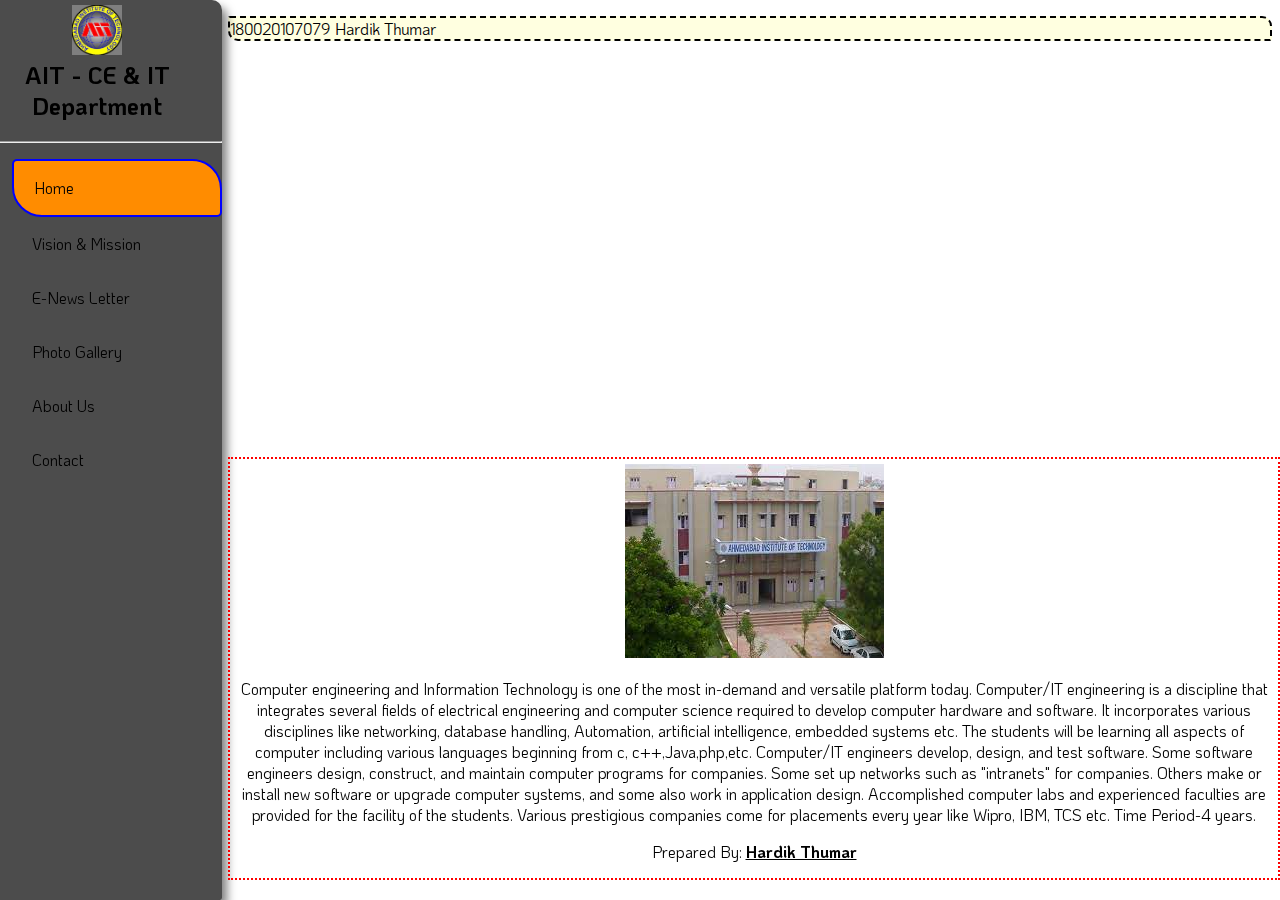
<file: index.html>
<!DOCTYPE html>
<html lang="en">

<head>
    <meta charset="UTF-8">
    <meta http-equiv="X-UA-Compatible" content="IE=edge">
    <meta name="viewport" content="width=device-width, initial-scale=1.0">
    <title>AIT - CE & IT Department</title>
    <link rel="stylesheet" href="main.css">
    <link rel="preconnect" href="https://fonts.gstatic.com">
    <link href="https://fonts.googleapis.com/css2?family=KoHo:wght@500&display=swap" rel="stylesheet">
</head>

<body>
    <p id="enno">180020107079 Hardik Thumar</p>
    <nav class="topnav" id="mytopnav">
        <img src="AIT.jpg" alt="AIT Logo" width="50" height="50">
        <h2>AIT - CE & IT Department</h2>
        <hr>
        <ul>

            <li> <a href="#" class="active">Home</a> </li>
            <li> <a href="mission.html">Vision & Mission</a> </li>
            <li> <a href="Enews.html">E-News Letter</a> </li>
            <li> <a href="photos.html">Photo Gallery</a> </li>
            <li> <a href="about.html">About Us</a> </li>
            <li> <a href="cont.html">Contact</a> </li>
        </ul>
    </nav>
    <div class="box">
        <img src="ait-1.jpg" alt="aitclg" height="" width="">
        <p>Computer engineering and Information Technology is one of the most in-demand and versatile platform today.
            Computer/IT engineering is a discipline that integrates several fields of electrical engineering and
            computer science required to develop computer hardware and software. It incorporates various disciplines
            like networking, database handling, Automation, artificial intelligence, embedded systems etc. The students
            will be learning all aspects of computer including various languages beginning from c, c++,Java,php,etc.
            Computer/IT engineers develop, design, and test software. Some software engineers design, construct, and
            maintain computer programs for companies. Some set up networks such as "intranets" for companies. Others
            make or install new software or upgrade computer systems, and some also work in application design.
            Accomplished computer labs and experienced faculties are provided for the facility of the students. Various
            prestigious companies come for placements every year like Wipro, IBM, TCS etc. Time Period-4 years.</p>
        <p class="name">Prepared By: <strong> <u>Hardik Thumar</u> </strong></p>
    </div>
</body>

</html>
</file>
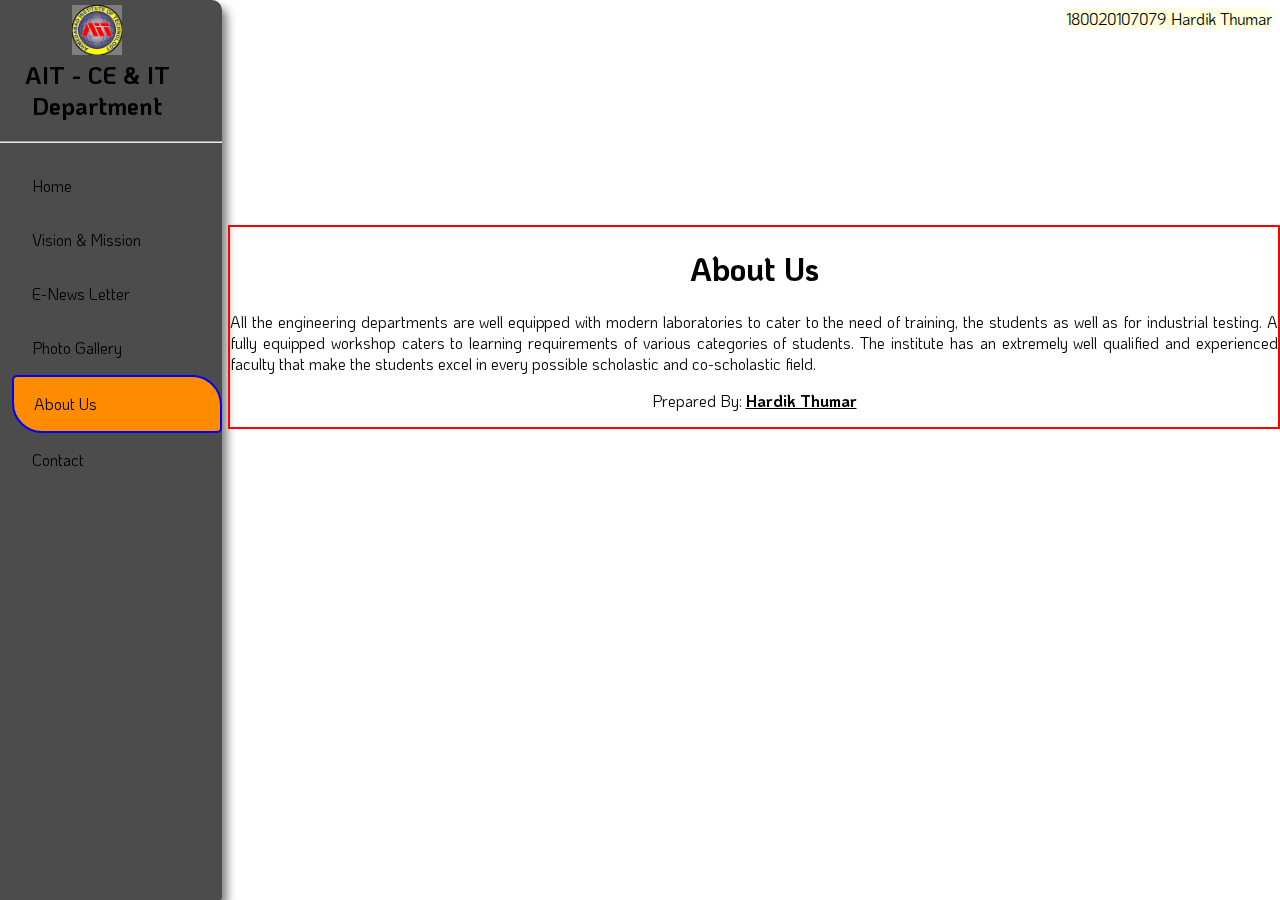
<file: about.html>
<!DOCTYPE html>
<html lang="en">

<head>
    <meta charset="UTF-8">
    <meta http-equiv="X-UA-Compatible" content="IE=edge">
    <meta name="viewport" content="width=device-width, initial-scale=1.0">
    <title>AIT - CE & IT Department</title>
    <link rel="stylesheet" href="main.css">
    <link rel="preconnect" href="https://fonts.gstatic.com">
    <link href="https://fonts.googleapis.com/css2?family=KoHo:wght@500&display=swap" rel="stylesheet">
    <style>
        body {
            font-family: 'KoHo', sans-serif;
        }

        header {
            float: right;
            background-color: lightyellow;
            border-radius: 2px 10px;
        }

        h1 {
            text-align: center;
        }

        .para {
            margin-left: 220px;
            border: 2px solid red;
            position: absolute;
            top: 25%;
            text-align: justify;
        }

        .name {
            text-align: center;
        }
    </style>
</head>

<body>
    <header>180020107079 Hardik Thumar</header>
    <nav class="topnav" id="mytopnav">
        <img src="AIT.jpg" alt="AIT Logo" width="50" height="50">
        <h2>AIT - CE & IT Department</h2>
        <hr>
        <ul>

            <li> <a href="index.html">Home</a> </li>
            <li> <a href="mission.html">Vision & Mission</a> </li>
            <li> <a href="Enews.html">E-News Letter</a> </li>
            <li> <a href="photos.html">Photo Gallery</a> </li>
            <li> <a href="#" class="active">About Us</a> </li>
            <li> <a href="cont.html">Contact</a> </li>
        </ul>
    </nav>
    <div class="para">
        <h1>About Us</h1>
        All the engineering departments are well equipped with modern laboratories to cater to the need of training, the students as well as for industrial testing. A fully equipped workshop caters to learning requirements of various categories of students.

        The institute has an extremely well qualified and experienced faculty that make the students excel in every possible scholastic and co-scholastic field.
        <p class="name">Prepared By: <strong> <u> Hardik Thumar</u> </strong></p>
    </div>
</body>

</html>
</file>
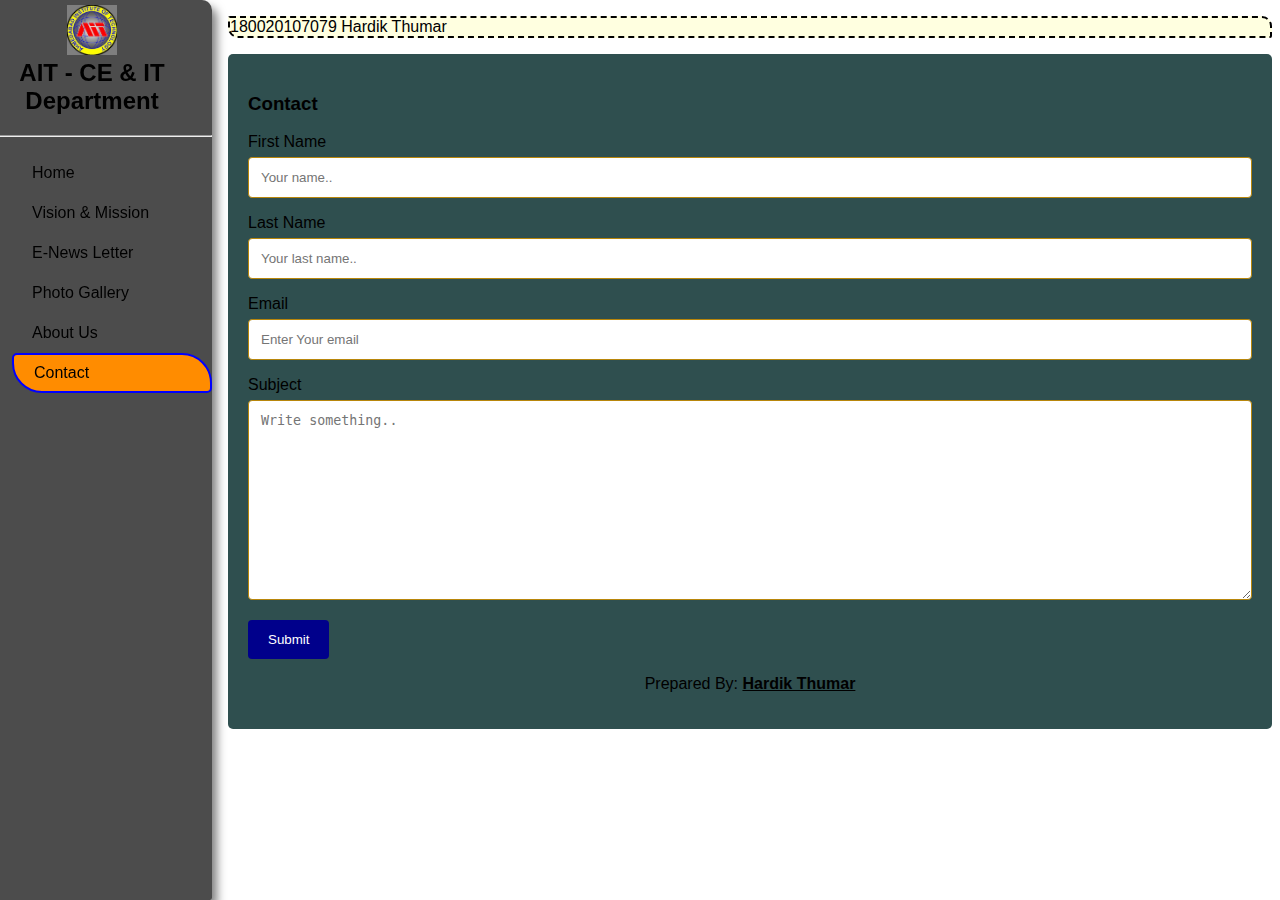
<file: cont.html>
<!DOCTYPE html>
<html>

<head>
    <meta name="viewport" content="width=device-width, initial-scale=1">
    <link rel="stylesheet" href="main.css">
    <link rel="preconnect" href="https://fonts.gstatic.com">
    <link href="https://fonts.googleapis.com/css2?family=KoHo:wght@500&display=swap" rel="stylesheet">
    <style>
        body {
            font-family: Arial, Helvetica, sans-serif;
        }

        * {
            
            box-sizing: border-box;
        }

        input[type=text],
        input[type=email],
        select,
        textarea {
           
            width: 100%;
            padding: 12px;
            border: 1px solid darkgoldenrod;
            border-radius: 4px;
            box-sizing: border-box;
            margin-top: 6px;
            margin-bottom: 16px;
            resize: vertical;
        }

        input[type=submit] {
            background-color: darkblue;
            color: white;
            padding: 12px 20px;
            border: none;
            border-radius: 4px;
            cursor: pointer;
        }

        input[type=submit]:hover {
            background-color: darkorange;
        }

        .container {
           
            margin-left: 220px;
            border-radius: 5px;
            background-color: darkslategray;
            padding: 20px;
        }
        .name {
            text-align: center;
        }
    </style>
</head>

<body>
    <p id="enno">180020107079 Hardik Thumar</p>
    <nav class="topnav" id="mytopnav">
        <img src="AIT.jpg" alt="AIT Logo" width="50" height="50">
        <h2>AIT - CE & IT Department</h2>
        <hr>
        <ul>

            <li> <a href="index.html">Home</a> </li>
            <li> <a href="mission.html">Vision & Mission</a> </li>
            <li> <a href="Enews.html">E-News Letter</a> </li>
            <li> <a href="photos.html">Photo Gallery</a> </li>
            <li> <a href="about.html">About Us</a> </li>
            <li> <a href="cont.html" class="active">Contact</a> </li>
        </ul>
    </nav>

   

    <div class="container">
        <h3>Contact </h3>
        <form action="action_page.php">
            <label for="fname">First Name</label>
            <input type="text" id="fname" name="firstname" placeholder="Your name..">

            <label for="lname">Last Name</label>
            <input type="text" id="lname" name="lastname" placeholder="Your last name..">
            
            
            <label for="email">Email</label>
            <input type="email" id="email"  placeholder="Enter Your email">

            <label for="subject">Subject</label>
            <textarea id="subject" name="subject" placeholder="Write something.." style="height:200px"></textarea>

            <input type="submit" value="Submit">
        </form>
        <p class="name">Prepared By: <strong> <u> Hardik Thumar </u> </strong></p>
    </div>

</body>

</html>
</file>
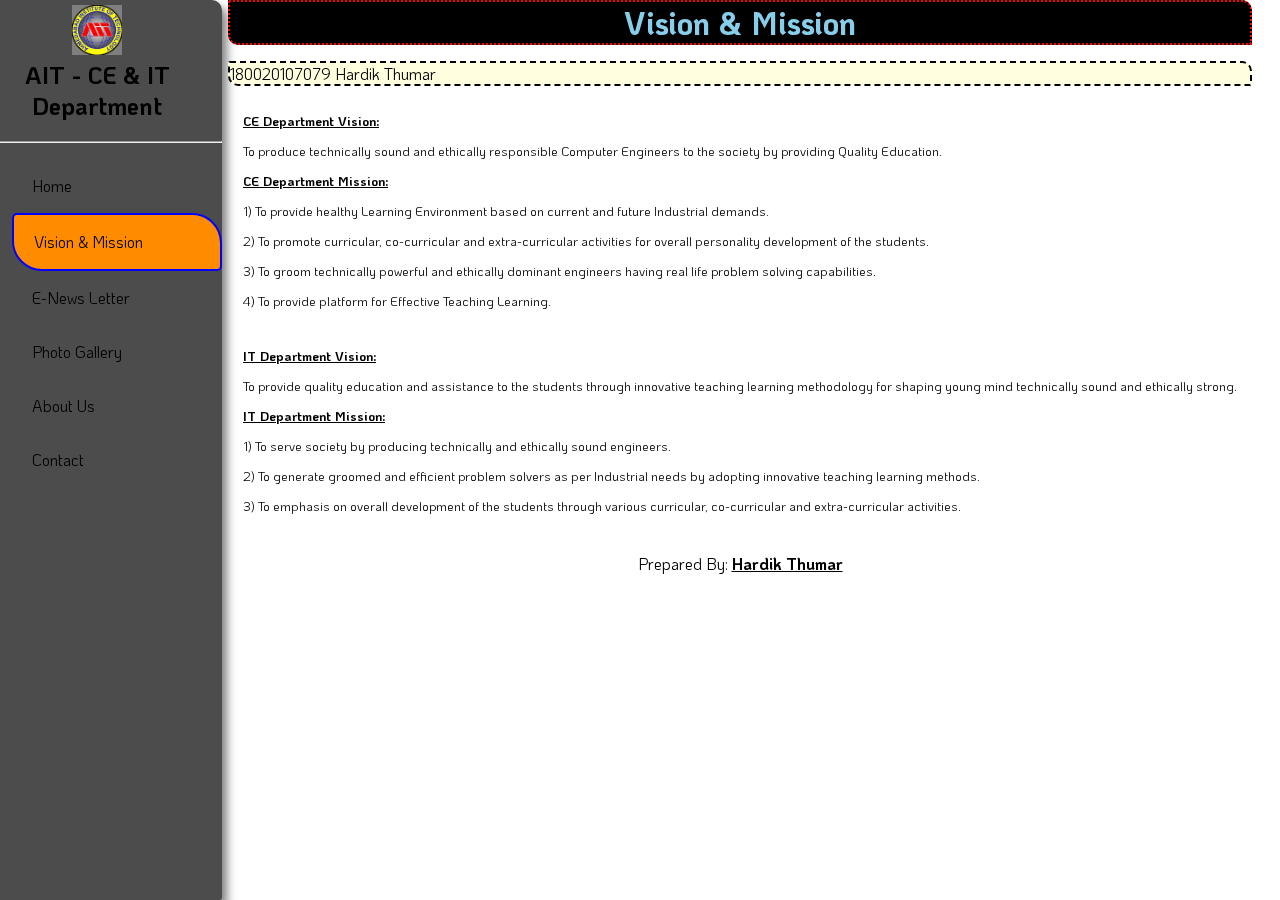
<file: mission.html>
<!DOCTYPE html>
<html lang="en">

<head>
    <meta charset="UTF-8">
    <meta http-equiv="X-UA-Compatible" content="IE=edge">
    <meta name="viewport" content="width=device-width, initial-scale=1.0">
    <title>AIT - CE & IT Department</title>
    <link rel="stylesheet" href="main.css">
    <link rel="preconnect" href="https://fonts.gstatic.com">
    <link href="https://fonts.googleapis.com/css2?family=KoHo:wght@500&display=swap" rel="stylesheet">
    <style>
        body {
            font-family: 'KoHo', sans-serif;
        }

        #enno{
            margin-left: 0px;
            background-color: lightyellow;
            border: 2px dashed black;
            border-radius: 2px 10px;
        }

        .mission {
            margin-left: 220px;
            position: absolute;
            top: 0%;
           
        }

        h1 {
            text-align: center;
            background-color: black;
            border-radius: 0px 10px;
            color: skyblue;
            margin-top: 0px;
            margin-bottom: 0px;
            border: 2px dotted red;
        }

        .ce {
            font-size: small;
            padding: 10px;
            margin: 5px;
        }

        .it {
            font-size: small;
            padding: 10px;
            margin: 5px;
        }

        .name {
            text-align: center;

        }
    </style>
</head>

<body>
    
    <nav class="topnav" id="mytopnav">
        <img src="AIT.jpg" alt="AIT Logo" width="50" height="50">
        <h2>AIT - CE & IT Department</h2>
        <hr>
        <ul>

            <li> <a href="index.html">Home</a> </li>
            <li> <a href="#" class="active">Vision & Mission</a> </li>
            <li> <a href="Enews.html">E-News Letter</a> </li>
            <li> <a href="photos.html">Photo Gallery</a> </li>
            <li> <a href="about.html">About Us</a> </li>
            <li> <a href="cont.html">Contact</a> </li>

        </ul>
    </nav>
    <div class="mission">
        <h1>Vision & Mission</h1>
        <p id="enno">180020107079 Hardik Thumar</p>
        <div class="ce">
            <strong> <u>CE Department Vision: </u></strong>
            <p>To produce technically sound and ethically responsible Computer Engineers to the society by providing
                Quality Education. </p>
            <strong> <u>CE Department Mission:</u></strong>
            <p> 1) To provide healthy Learning Environment based on current and future Industrial demands.</p>
            <p> 2) To promote curricular, co-curricular and extra-curricular activities for overall personality
                development of the students.</p>
            <p>3) To groom technically powerful and ethically dominant engineers having real life problem solving
                capabilities. </p>
            <p> 4) To provide platform for Effective Teaching Learning.</p>
        </div>
        <div class="it">
            <strong> <u>IT Department Vision:</u></strong>
            <p>To provide quality education and assistance to the students through innovative teaching learning
                methodology for shaping young mind technically sound and ethically strong. </p>
            <strong> <u>IT Department Mission:</u></strong>
            <p>1) To serve society by producing technically and ethically sound engineers.</p>
            <p>2) To generate groomed and efficient problem solvers as per Industrial needs by adopting innovative
                teaching learning methods.</p>
            <p>3) To emphasis on overall development of the students through various curricular, co-curricular and
                extra-curricular activities. </p>

        </div>
        <p class="name">Prepared By: <strong> <u>Hardik Thumar </u> </strong></p>
    </div>
</body>

</html>
</file>
<file: main.css>
body{
    font-family: 'KoHo', sans-serif;
   
}
#enno{
    margin-left: 220px;
    background-color: lightyellow;
    border: 2px dashed black;
    border-radius: 2px 10px;
}
 h2{
        margin-top: 0px;
  
    }
    img{
        margin-top: 5px;
    }
    nav{
        text-align: center;
        height: 100%;
        width: 250px;
        position: absolute;
        top: 0%;
        bottom: 0%;
        padding-left: 10px;
        background-color: rgba(0, 0, 0, 0.7); 
        border-radius: 2px 10px;
        box-shadow: 5px 7px 10px rgba(0, 0, 0, 0.5);
        margin-left: -46px;
        position: fixed;
    }
    nav ul{
            position: relative;
            list-style: none;
        }
        nav ul li a{
            display: flex;
            align-items: center;
            text-decoration: none;
            text-transform: capitalize;
            color: black;
            padding: 7px 20px;
            height: 40px;
            transition: 0.5s ease;
            border-radius: 5px 30px;
        }
        nav ul li a:hover{ 
            background-color: orange;
            color: white;
            border: 3px solid darkblue;
        }

     nav ul li a.active{
         border: 2px solid blue;
         background-color: darkorange; 
     }
  
     .box{
        border: 2px dotted red;
        margin-left: 220px;
        text-align: center;
        bottom: 5px;
        margin-top: 4px;
        position: absolute;
        bottom: 0;
        margin-bottom: 20px;
    }
</file>
